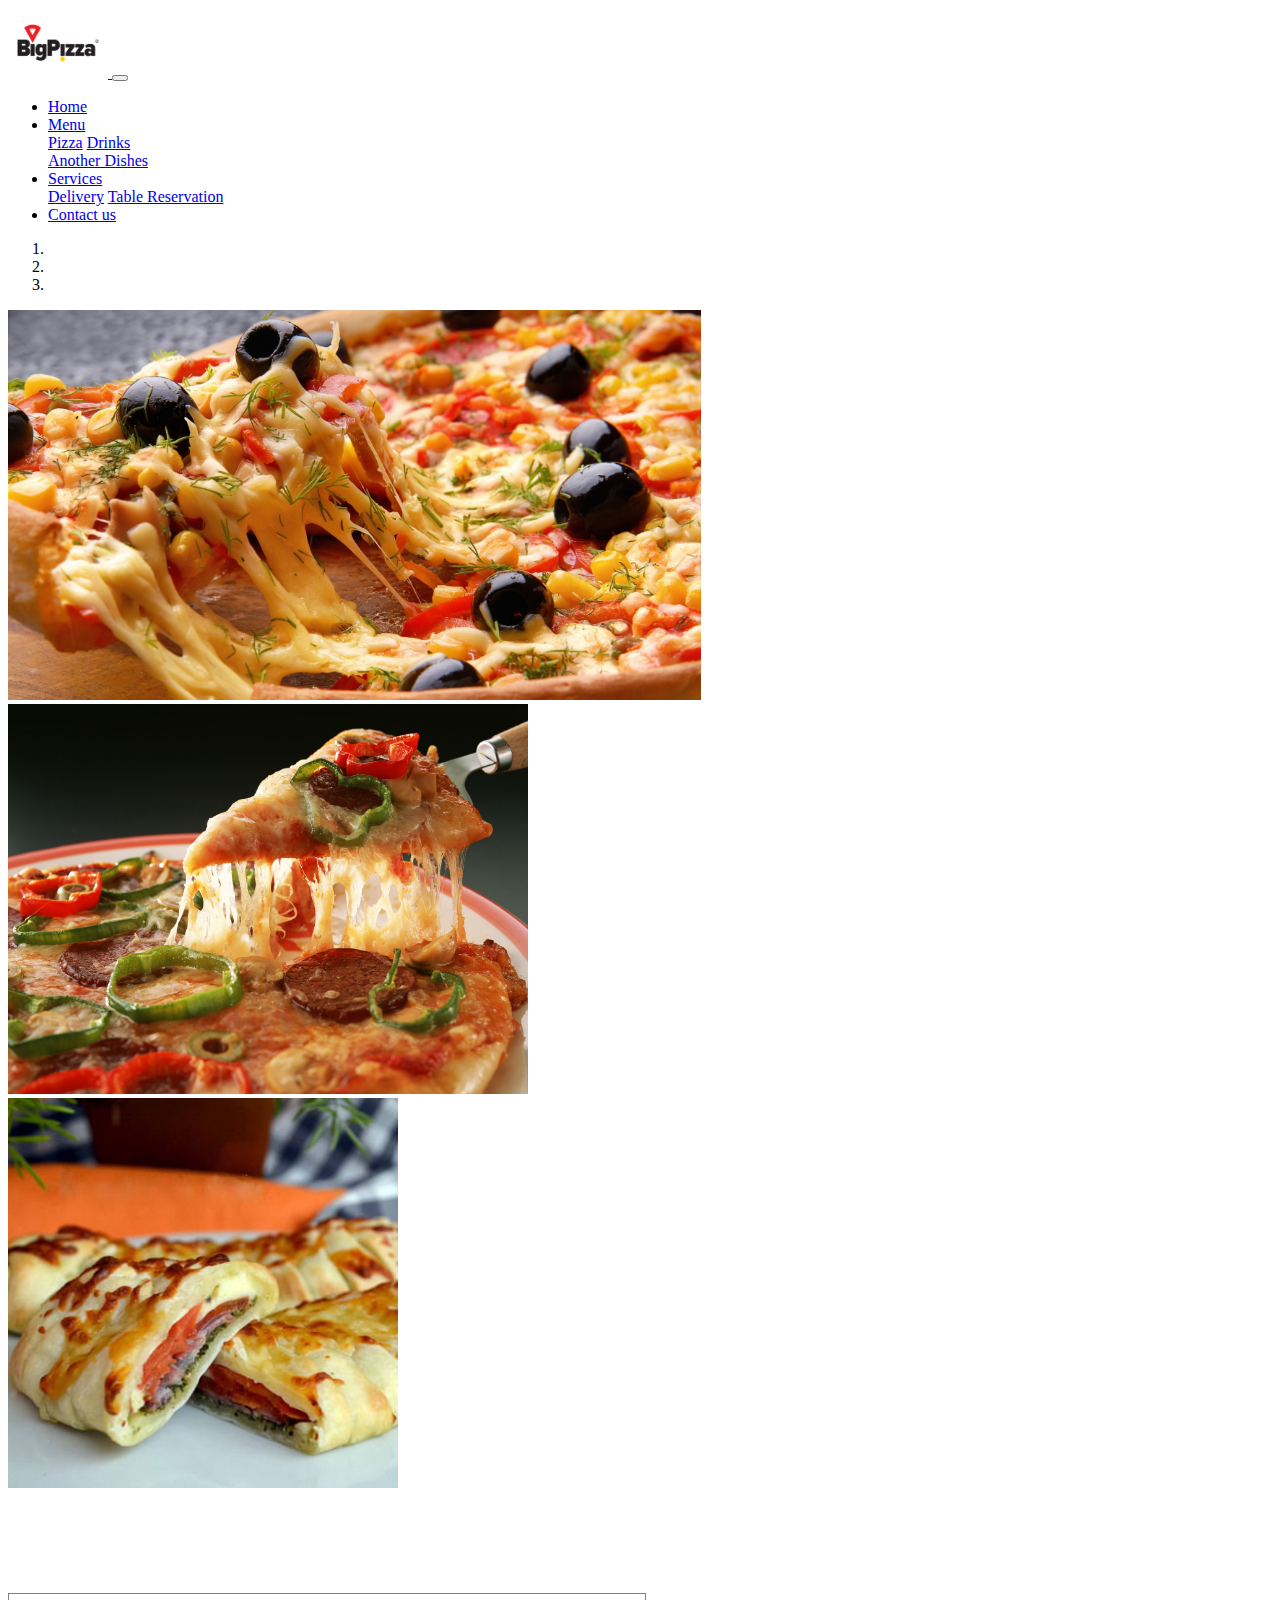
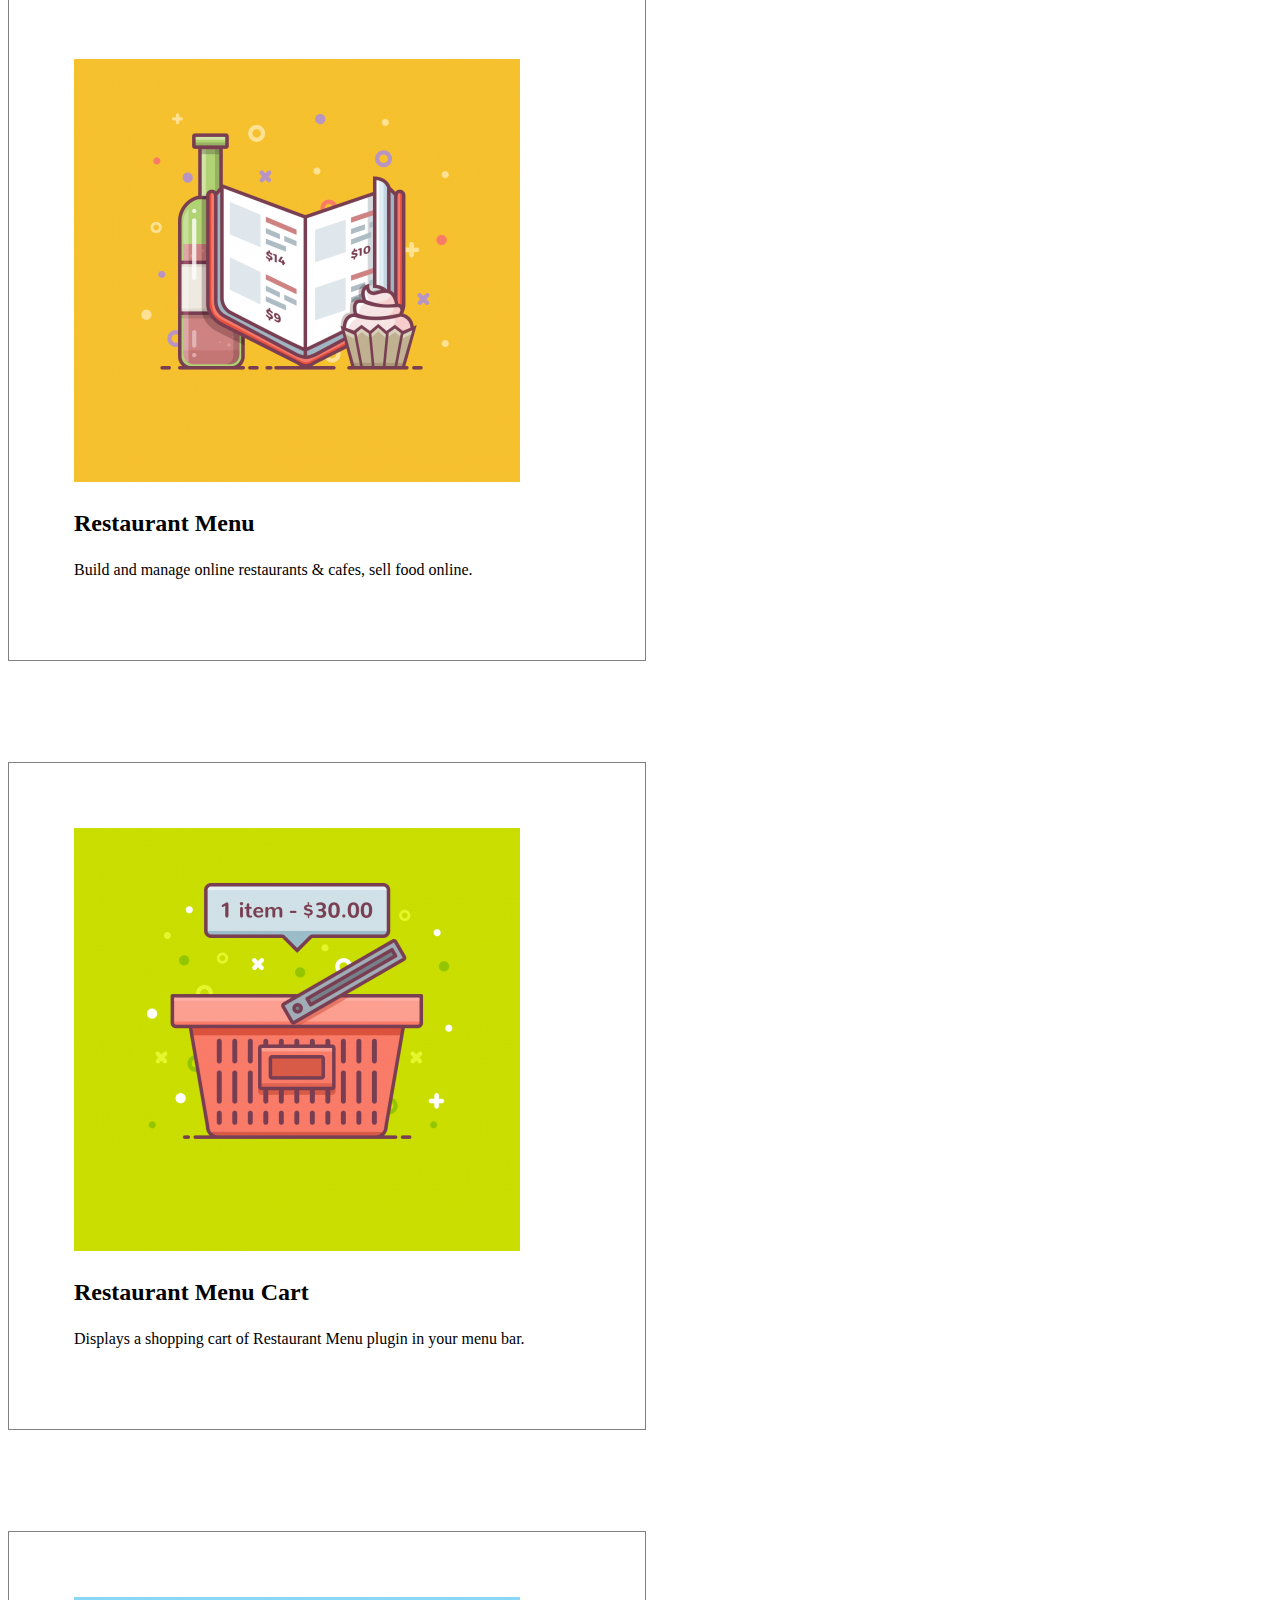
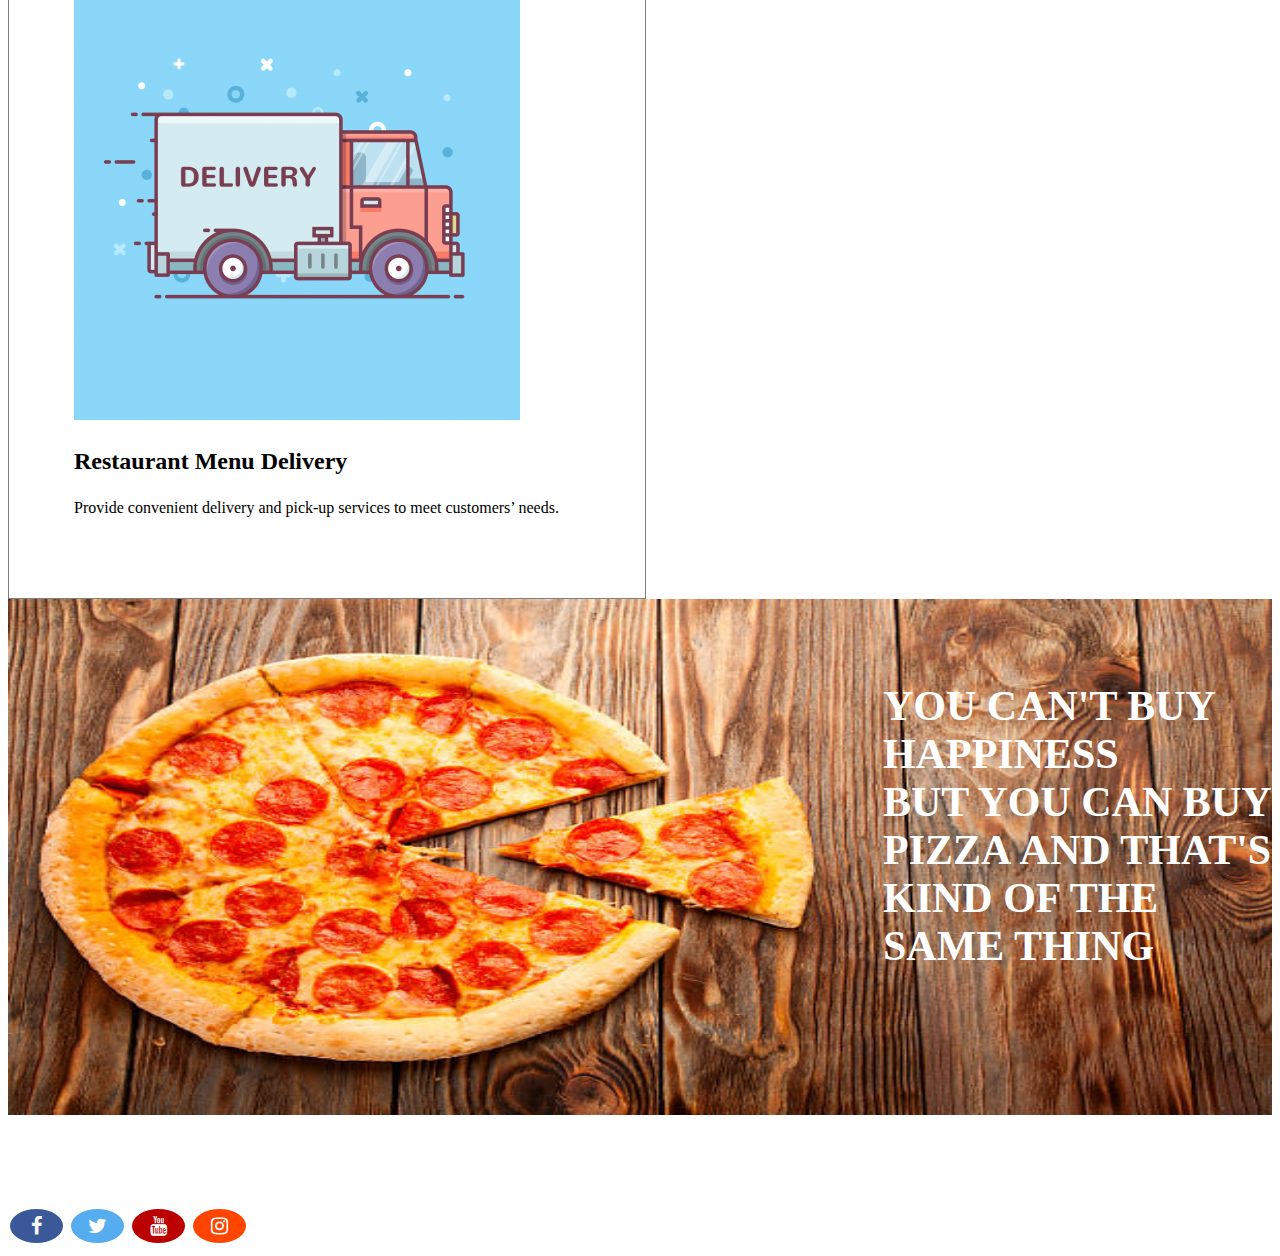
<file: index.html>
<!DOCTYPE html>
<html>
<head>
    <meta charset="utf-8" />
    <meta http-equiv="X-UA-Compatible" content="IE=edge">
    <title>Page Title</title>
    <link rel="stylesheet" href="https://stackpath.bootstrapcdn.com/bootstrap/4.1.3/css/bootstrap.min.css" integrity="sha384-MCw98/SFnGE8fJT3GXwEOngsV7Zt27NXFoaoApmYm81iuXoPkFOJwJ8ERdknLPMO" crossorigin="anonymous">
    <link rel="stylesheet" href="https://cdnjs.cloudflare.com/ajax/libs/font-awesome/4.7.0/css/font-awesome.min.css">
    <link rel="stylesheet" href="style.css">
</head>
<body>
    <nav class="navbar navbar-expand-lg navbar-light bg-light navbar fixed-top">
    
        <a class="navbar-brand" href="index.html">
          <img class="logo" src="big-pizza.png" width="100" height="70" >
        </a>
      
        <button class="navbar-toggler" type="button" data-toggle="collapse" data-target="#navbarSupportedContent" aria-controls="navbarSupportedContent" aria-expanded="false" aria-label="Toggle navigation">
          <span class="navbar-toggler-icon"></span>
        </button>
      
        <div class="collapse navbar-collapse" id="navbarSupportedContent">
          <ul class="navbar-nav mr-auto">
            <li class="nav-item active">
              <a class="nav-link" href="index.html">Home <span class="sr-only">(current)</span></a>
            </li>
          
            <li class="nav-item dropdown">
              <a class="nav-link dropdown-toggle" href="#" id="navbarDropdown" role="button" data-toggle="dropdown" aria-haspopup="true" aria-expanded="false">
                Menu
              </a>
              <div class="dropdown-menu" aria-labelledby="navbarDropdown">
                <a class="dropdown-item" href="menu.pizza.html">Pizza</a>
                <a class="dropdown-item" href="drinks.html">Drinks</a>
                <div class="dropdown-divider"></div>
                <a class="dropdown-item" href="#">Another Dishes</a>
              </div>
            </li>
            <li class="nav-item dropdown">
              <a class="nav-link dropdown-toggle" href="#" id="navbarDropdown" role="button" data-toggle="dropdown" aria-haspopup="true" aria-expanded="false">
                Services
              </a>
              <div class="dropdown-menu" aria-labelledby="navbarDropdown">
                <a class="dropdown-item" href="livraison.html">Delivery</a>
                <a class="dropdown-item" href="table_reservation.html">Table Reservation</a>
                
              </div>
            </li>
            <li class="nav-item">
              <a class="nav-link" href="#">Contact us</a>
            </li>
          </ul>
          
          
        </div>
      </nav>

      <div id="carouselExampleIndicators" class="carousel slide" data-ride="carousel">
        <ol class="carousel-indicators">
          <li data-target="#carouselExampleIndicators" data-slide-to="0" class="active"></li>
          <li data-target="#carouselExampleIndicators" data-slide-to="1"></li>
          <li data-target="#carouselExampleIndicators" data-slide-to="2"></li>
        </ol>
        <div class="carousel-inner">
          <div class="carousel-item active">
            <img class="d-block w-100" src="pizza1-bg.jpg" alt="First slide">
          </div>
          <div class="carousel-item">
            <img class="d-block w-100" src="pizza2-bg.jpg" alt="Second slide">
          </div>
          <div class="carousel-item">
            <img class="d-block w-100" src="pizza5-bg.jpg" alt="Third slide">
          </div>
        </div>
        <a class="carousel-control-prev" href="#carouselExampleIndicators" role="button" data-slide="prev">
          <span class="carousel-control-prev-icon" aria-hidden="true"></span>
          <span class="sr-only">Previous</span>
        </a>
        <a class="carousel-control-next" href="#carouselExampleIndicators" role="button" data-slide="next">
          <span class="carousel-control-next-icon" aria-hidden="true"></span>
          <span class="sr-only">Next</span>
        </a>
      </div>
      
      <div class="container-fluid padding">
          <div class="row padding text-center">
            <div class="bloc_1 col-md-4 col-sm-12 col-xs-12">
             <a href="menu.pizza.html"> <img src="restaurant_menu.png" class="img-fluid image" alt="Responsive image" ></a>
              <div class="bloc_desc">
                <h3 style="font-size: 24px;">Restaurant Menu</h3>
                <p class="lead">Build and manage online restaurants & cafes, sell food online.</p>
              </div>
          </div>

            <div class="bloc_1 col-md-4 col-sm-12 col-xs-12">
                <a href="menu.pizza.html">
                <img src="restaurant_menu_cart.png" class="img-fluid image" alt="Responsive image" ></a>
                <h3 style="font-size: 24px;">Restaurant Menu Cart</h3>
                <p class="lead">Displays a shopping cart of Restaurant Menu plugin in your menu bar.</p>
            </div>

              <div class="bloc_1 col-md-4 col-sm-12 col-xs-12">
                  <a href="menu.pizza.html">
                  <img src="delivery_addon.png" class="img-fluid image" alt="Responsive image" > </a>
                  <h3 style="font-size: 24px;">Restaurant Menu Delivery</h3>
                  <p class="lead">Provide convenient delivery and pick-up services to meet customers’ needs.</p>
                </div>
                </div>
      </div>
      <div class="section_2">
      <img src="pizza2.jpg" class="img-fluid" alt="Responsive image" style="width: 100%;
      height: 516px; position: relative">
      <h3 class="text" style="position: absolute;"> YOU CAN'T BUY <strong>HAPPINESS</strong>
      </br> BUT YOU CAN BUY<strong> PIZZA </strong>
      AND THAT'S KIND OF THE SAME THING </h3>
    </div>
    
      <footer class="media">
            <!-- Add font awesome icons -->
              <a href="#" class="fa fa-facebook"></a>
              <a href="#" class="fa fa-twitter"></a>
              <a href="#" class="fa fa-youtube"></a>
              <a href="#" class="fa fa-instagram"></a>
      </footer>
      <script src="https://code.jquery.com/jquery-3.3.1.slim.min.js" integrity="sha384-q8i/X+965DzO0rT7abK41JStQIAqVgRVzpbzo5smXKp4YfRvH+8abtTE1Pi6jizo" crossorigin="anonymous"></script>
<script src="https://cdnjs.cloudflare.com/ajax/libs/popper.js/1.14.3/umd/popper.min.js" integrity="sha384-ZMP7rVo3mIykV+2+9J3UJ46jBk0WLaUAdn689aCwoqbBJiSnjAK/l8WvCWPIPm49" crossorigin="anonymous"></script>
<script src="https://stackpath.bootstrapcdn.com/bootstrap/4.1.3/js/bootstrap.min.js" integrity="sha384-ChfqqxuZUCnJSK3+MXmPNIyE6ZbWh2IMqE241rYiqJxyMiZ6OW/JmZQ5stwEULTy" crossorigin="anonymous"></script>
</body>

</html>
</file>
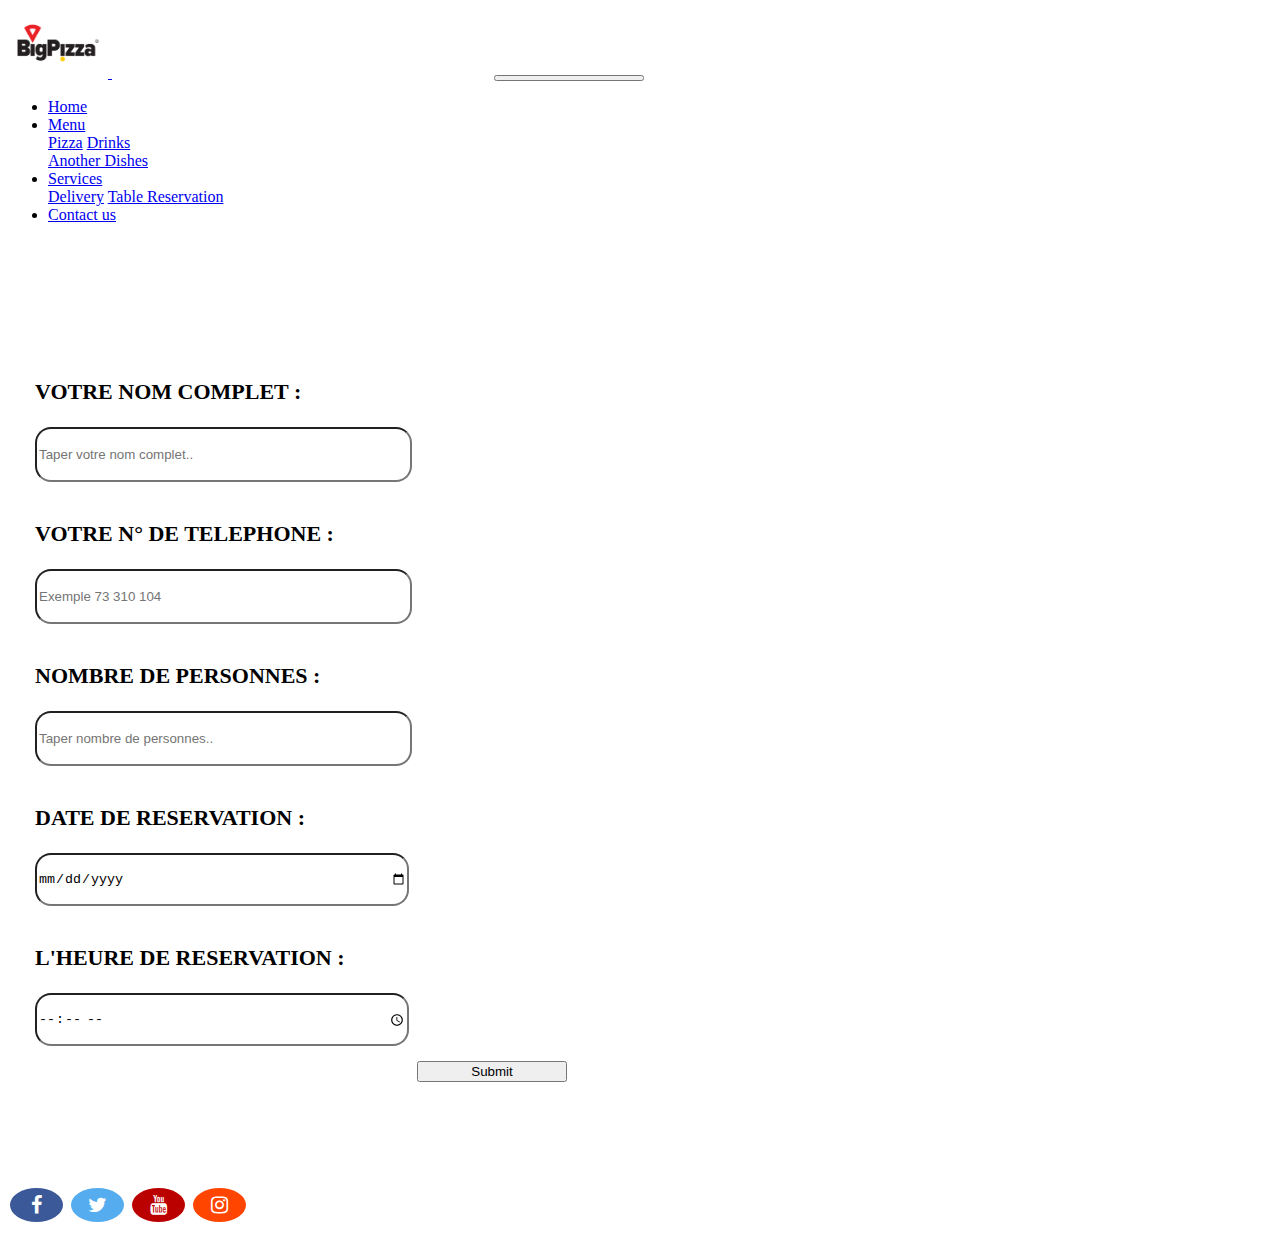
<file: table_reservation.html>
<!DOCTYPE html>
<html>
<head>
    <meta charset="utf-8" />
    <meta http-equiv="X-UA-Compatible" content="IE=edge">
    <title>table_reservation</title>
    <link rel="stylesheet" href="https://stackpath.bootstrapcdn.com/bootstrap/4.1.3/css/bootstrap.min.css" integrity="sha384-MCw98/SFnGE8fJT3GXwEOngsV7Zt27NXFoaoApmYm81iuXoPkFOJwJ8ERdknLPMO" crossorigin="anonymous">
    <link rel="stylesheet" href="https://cdnjs.cloudflare.com/ajax/libs/font-awesome/4.7.0/css/font-awesome.min.css">
    <link rel="stylesheet" href="livraison.css">
</head>
<body class="page3">
  
    <nav class="navbar navbar-expand-lg navbar-light bg-light navbar fixed-top">
    
        <a class="navbar-brand" href="index.html">
          <img class="logo" src="big-pizza.png" width="100" height="70" >
        </a>
      
        <button class="navbar-toggler" type="button" data-toggle="collapse" data-target="#navbarSupportedContent" aria-controls="navbarSupportedContent" aria-expanded="false" aria-label="Toggle navigation">
          <span class="navbar-toggler-icon"></span>
        </button>
      
        <div class="collapse navbar-collapse" id="navbarSupportedContent">
          <ul class="navbar-nav mr-auto">
            <li class="nav-item active">
              <a class="nav-link" href="index.html">Home <span class="sr-only">(current)</span></a>
            </li>
          
            <li class="nav-item dropdown">
              <a class="nav-link dropdown-toggle" href="#" id="navbarDropdown" role="button" data-toggle="dropdown" aria-haspopup="true" aria-expanded="false">
                Menu
              </a>
              <div class="dropdown-menu" aria-labelledby="navbarDropdown">
                <a class="dropdown-item" href="menu.pizza.html">Pizza</a>
                <a class="dropdown-item" href="drinks.html">Drinks</a>
                <div class="dropdown-divider"></div>
                <a class="dropdown-item" href="#">Another Dishes</a>
              </div>
            </li>
            <li class="nav-item dropdown">
              <a class="nav-link dropdown-toggle" href="#" id="navbarDropdown" role="button" data-toggle="dropdown" aria-haspopup="true" aria-expanded="false">
                Services
              </a>
              <div class="dropdown-menu" aria-labelledby="navbarDropdown">
                <a class="dropdown-item" href="livraison.html?">Delivery</a>
                <a class="dropdown-item" href="table_reservation.html">Table Reservation</a>
                
              </div>
            </li>
            <li class="nav-item">
              <a class="nav-link" href="#">Contact us</a>
            </li>
          </ul>
          
          
        </div>
      </nav>
      <form class="form" action="#" id="example-form">
        <h3 class="titre">VOTRE NOM COMPLET :</h3>
        <input type="text" placeholder="Taper votre nom complet.." id="nom">
        <h3 class="titre">VOTRE N° DE TELEPHONE : </h3>
        <input type="tel" placeholder="Exemple 73 310 104" id="telephone" >
        <h3 class="titre">NOMBRE DE PERSONNES :</h3>
        <input type="number" placeholder="Taper nombre de personnes.." min="0" id="personne">
        <h3 class="titre">DATE DE RESERVATION :</h3>
        <input type="date" placeholder="Taper la date de reservation.." id="date">
        <h3 class="titre">L'HEURE DE RESERVATION :</h3>
        <input type="time" placeholder="Taper l'heure de reservation.." id="time">
        
        <div class="form-group">
            <div class="controls">
              <button type="submit" class="btn btn-primary" onclick="alert_error()">Submit</button>
            </div>
        </div>
      
      </form>
       
       
  <script>

  function alert_error()
  {
      var nom=document.getElementById("nom").value;
      var telephone=document.getElementById("telephone").value;
      var personne=document.getElementById("personne").value;
      var date=document.getElementById("date").value;
      var time=document.getElementById("time").value;
      var re =/^(\()?\d{2}(\))?( |\s)?\d{3}( |\s)\d{3}$/;
      if ((nom=="") || (telephone=="") || (personne=="") || (date=="") || (time==""))
       {
        alert("All blanks must be filled!!!")
       }
       else if (!re.test(telephone))
    {
        alert("telephone is not valid :( ")
        
    }
      else
      
      alert("You receive your order in a few minutes thanks for your trust and good appetite :) ")
  }
  
  </script>
      <footer class="media" style="background-color: white;">
        <!-- Add font awesome icons -->
<a href="#" class="fa fa-facebook"></a>
<a href="#" class="fa fa-twitter"></a>
<a href="#" class="fa fa-youtube"></a>
<a href="#" class="fa fa-instagram"></a>

</footer>
  <script src="https://code.jquery.com/jquery-3.3.1.slim.min.js" integrity="sha384-q8i/X+965DzO0rT7abK41JStQIAqVgRVzpbzo5smXKp4YfRvH+8abtTE1Pi6jizo" crossorigin="anonymous"></script>
<script src="https://cdnjs.cloudflare.com/ajax/libs/popper.js/1.14.3/umd/popper.min.js" integrity="sha384-ZMP7rVo3mIykV+2+9J3UJ46jBk0WLaUAdn689aCwoqbBJiSnjAK/l8WvCWPIPm49" crossorigin="anonymous"></script>
<script src="https://stackpath.bootstrapcdn.com/bootstrap/4.1.3/js/bootstrap.min.js" integrity="sha384-ChfqqxuZUCnJSK3+MXmPNIyE6ZbWh2IMqE241rYiqJxyMiZ6OW/JmZQ5stwEULTy" crossorigin="anonymous"></script>

</body>


</html>
</file>
<file: style.css>
.d-block
{
    height: 390px;
}

.carousel
{
    top: 95px;
}
.text
{
    color: white;
    position: absolute;
    margin-top: -437px;
    margin-left: 875px;
    font-size: 42px;
    font-family: cursive;

}
.fa {
    padding: 7px;
    font-size: 20px;
    width: 39px;
    text-align: center;
    text-decoration: none;
    margin: 5px 2px;
    border-radius: 50%;
  }
  
  .fa:hover {
      opacity: 0.7;
  }
  
  .fa-facebook {
    background: #3B5998;
    color: white;
  }
  
  .fa-twitter {
    background: #55ACEE;
    color: white;
  }
  .fa-youtube {
    background: #bb0000;
    color: white;
  }
  
  .fa-instagram {
    background: orangered;
    color: white;
  }
  .media
 {
    justify-content: center;
    margin-top: 85px;

 } 
 .bloc_1
    {
        border: 1px solid gray;
        padding: 65px;
        width: 40%;
        margin-top: 8%;
    }
    .image:hover {
        -ms-transform: scale(1.5); /* IE 9 */
        -webkit-transform: scale(1.5); /* Safari 3-8 */
        transform: scale(1.5); 
    }
    @media screen and (max-width: 1200px) {
        .lead {
            font-size: 96%;
        }
        .bloc_1 > h3
        {
            font-size: 21px !important;

        }
    }
        @media screen and (max-width: 1200px) {
            .text {
                color: white;
                position: absolute;
                margin-top: -389px;
                margin-left: 705px;
                font-size: 38px;
                font-family: cursive;
            }
    
            }
            @media screen and (max-width: 1000px)
            {
            .text {
                color: white;
                position: absolute;
                margin-top: -389px;
                margin-left: 584px;
                font-size: 34px;
                font-family: cursive;
            }
        }

        @media screen and (max-width: 870px)
        {
              .text {
                  color: white;
                  position: absolute;
                  margin-top: -353px;
                  margin-left: 536px;
                  font-size: 29px;
                  font-family: cursive;
       }
}
 
@media screen and (max-width: 760px)
{
.text {
    color: white;
    position: absolute;
    margin-top: -338px;
    margin-left: 483px;
    font-size: 26px;
    font-family: cursive;
}
}

@media screen and (max-width: 650px)
{
.text {
    color: white;
    position: absolute;
    margin-top: -327px;
    margin-left: 423px;
    font-size: 22px;
    font-family: cursive;
}
}


@media screen and (max-width: 600px)
{
.text {
    color: white;
    position: absolute;
    margin-top: -311px;
    margin-left: 378px;
    font-size: 21px;
    font-family: cursive;
}
}
</file>
<file: livraison.css>
.page3
 {
     background-image: url(https://image.shutterstock.com/image-photo/fresh-tasty-pizza-margarita-on-260nw-523528633.jpg);
     background-repeat:no-repeat;
     background-size:100% 100%;
background-size:cover;
background-position:center;
     
    }
.bloc{
    display: flex;
}
.titre
{
    margin-top: 39px;
    font-size: 22px;
}    

form
{
    margin-left: 27px;
    margin-top: 155px;
}
input
{
    width: 369px;
    height: 49px;
    border-radius: 16px;
}
button
{
    margin-left: 382px !important;
    margin-top: 15px !important;
    width: 150px !important;
}
.fa {
    padding: 7px;
    font-size: 20px;
    width: 39px;
    text-align: center;
    text-decoration: none;
    margin: 5px 2px;
    border-radius: 50%;
  }
  
  .fa:hover {
      opacity: 0.7;
  }
  
  .fa-facebook {
    background: #3B5998;
    color: white;
  }
  
  .fa-twitter {
    background: #55ACEE;
    color: white;
  }
  .fa-youtube {
    background: #bb0000;
    color: white;
  }
  
  .fa-instagram {
    background: orangered;
    color: white;
  }
  .media
 {
    justify-content: center;
    margin-top: 8%;;
    background-color: #ced4da;

 } 
 @media screen and (max-width: 500px)
 {
input{
    width: 50%;
}
.titre{
    font-size: 106%;
}
.btn{
    margin-left: 100px!important;
    margin-top: 58px!important;
}
 }
</file>
